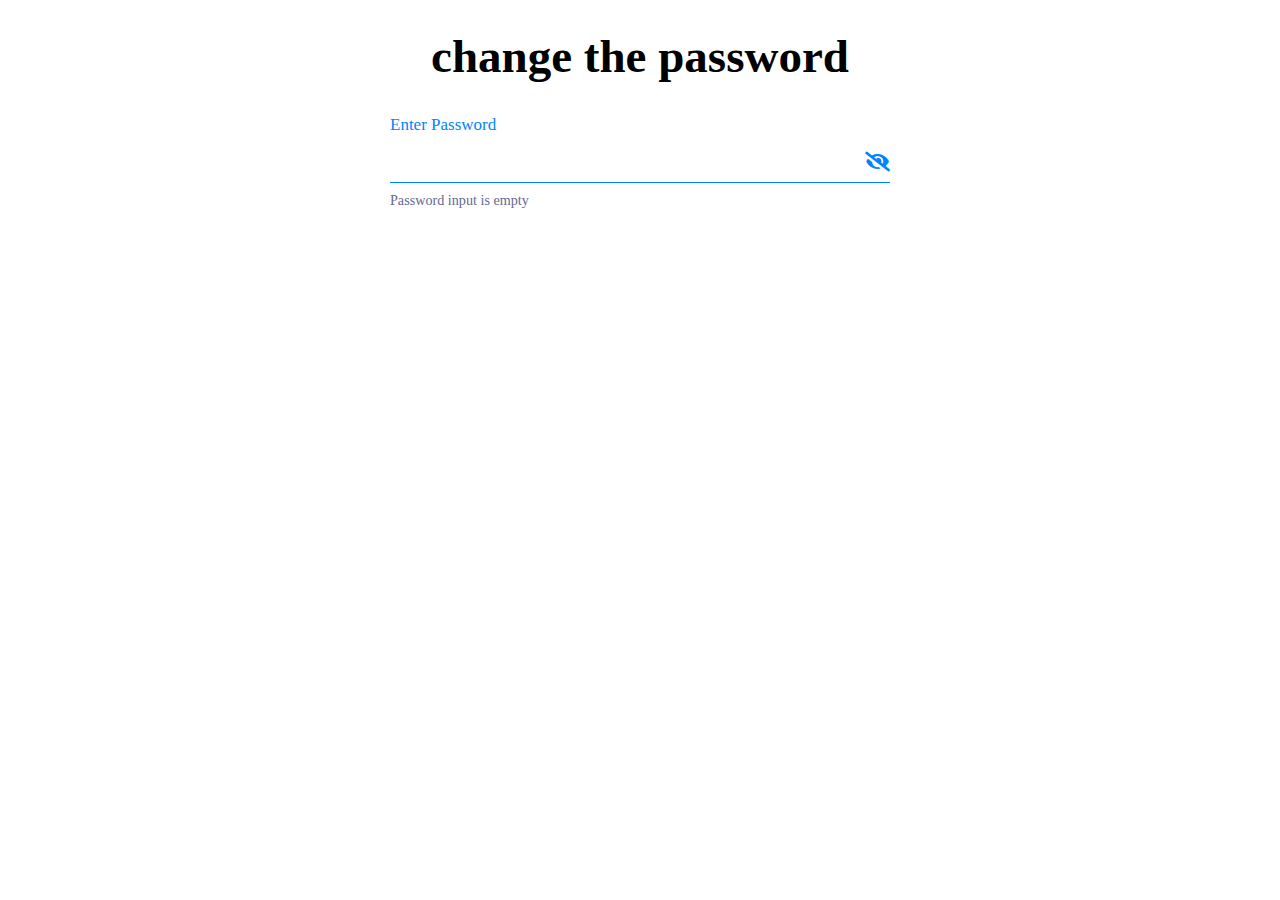
<file: Regex/index.html>
<!DOCTYPE html>
<html lang="en">
<head>
    <meta charset="UTF-8">
    <meta http-equiv="X-UA-Compatible" content="IE=edge">
    <meta name="viewport" content="width=device-width, initial-scale=1.0">
    <title>Document</title>

    <link href="fontawesome/css/all.css" rel="stylesheet">
    <link rel="stylesheet" type="text/css" href="style.css">
</head>
<body>
    <section id="container">
        <h1>change the password</h1>

        <section id="passwordBox">
            <label id="passwordLabel" for="passwordInput">Enter Password</label>

            <section id="passwordInputGrid">
                <input id="passwordInput" type="password">

                <i id="hiddenPasswordIcon" class="passwordIcon fas fa-eye-slash"></i>
                <i id="showPasswordIcon" class="passwordIcon fas fa-eye"></i>
            </section>

            <small id="passwordHelp"></small>
        </section>
    </section>
    <script type="text/javascript" src="jquery.js"></script>
    <script type="text/javascript" src="main.js"></script>
</body>
</html>
</file>
<file: Regex/style.css>
.borderBlue{ border-color: #0084ff !important; }
.borderRed{ border-color: #ff0000 !important; }
.borderGreen{ border-color: #28a745 !important; }

.colorBlue{ color: #0084ff !important; }
.colorRed{ color: #ff0000 !important; }
.colorGreen{ color: #28a745 !important; }

#container{ max-width: 500px; line-height: 24px; font-size: 17px; margin: auto; }
#container h1{ line-height: 50px; text-align: center; font-size: 47px; font-weight: bold; }

#passwordInputGrid{ margin: 5px 0; border-bottom: 1px solid #0084ff; display: grid; grid-template-columns: auto 40px; align-items: center; }
#passwordInputGrid input{ width: 100%; height: 40px; padding: 0 5px; border: none; background: none; display: block; }
.passwordIcon{ text-align: right; font-size: 20px; cursor: pointer; }
#showPasswordIcon{ display: none; }

#passwordHelp{ color: #666892; }
</file>
